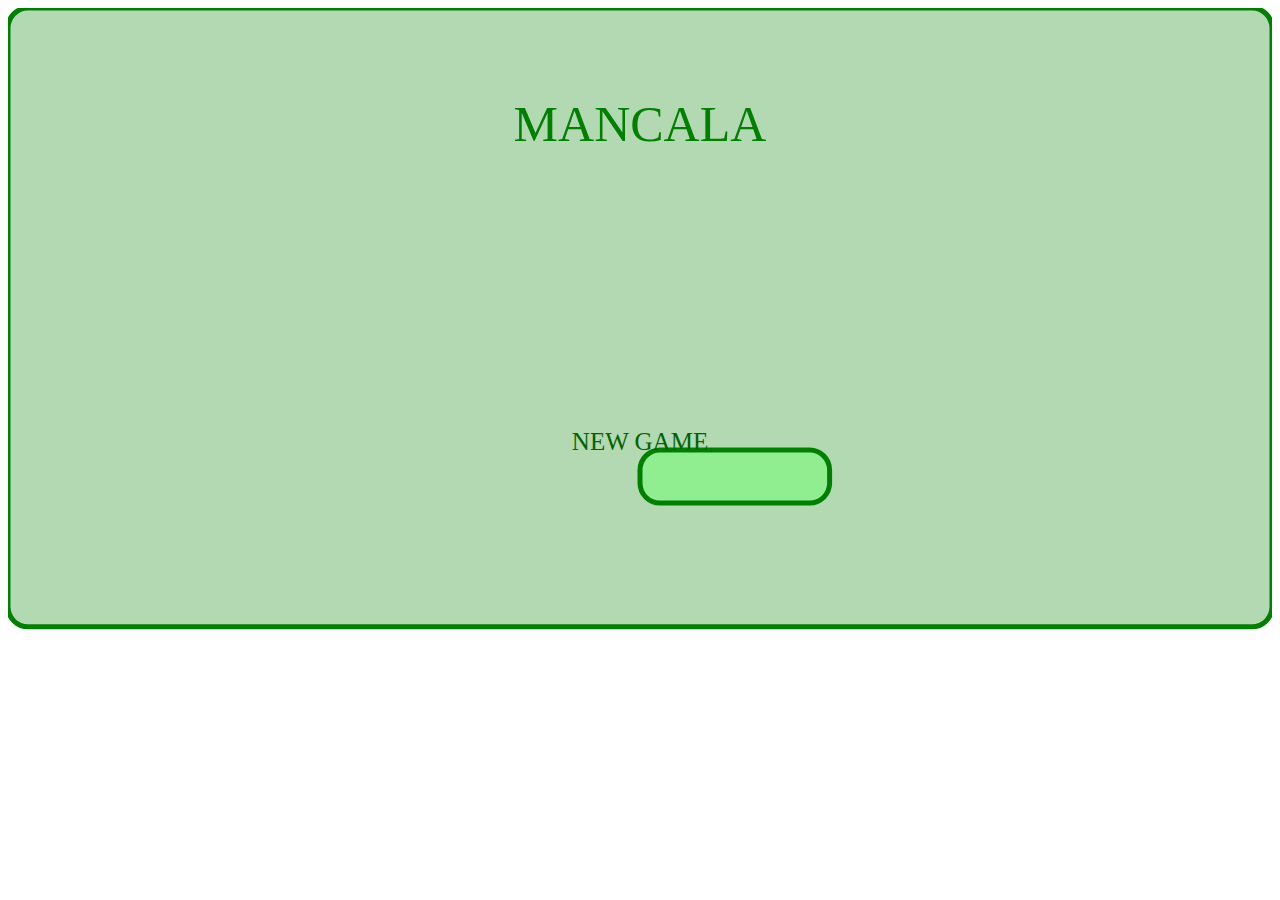
<file: mancalaGUI.html>
<html>
    <head>
        
    </head>
    <body>
<svg xmlns="http://www.w3.org/2000/svg"
    xmlns:xlink="http://www.w3.org/1999/xlink"
    width="100%" height="100%">
    
    <title>Kalah Mancala</title>
    <desc>The GUI playground for the Kalah Mancala game</desc>
    
    <defs>
        <!-- Button -->
        <rect id="button" onclick="http://localhost:8984/kalahMancala" y="50%" x="50%" rx="20" ry="20" width="15%" height="6%" stroke="green" stroke-width="5" fill="lightgreen" />
    </defs>
    
    <!-- Background -->
    <svg>
        <rect rx="20" ry="20" width="100%" height="70%" fill="green" stroke="green" stroke-width="5" fill-opacity="0.3"/>
    </svg>
    <svg>
        <text x="50%" y="15%" font-size="50" fill="green" text-anchor="middle" >MANCALA</text>
    </svg>
    <g>
        <use id="btn-newgame" xlink:href="#button"  />
        <text x="50%" y="50%" font-size="25" fill="darkgreen" text-anchor="middle" >NEW GAME</text>
    </g>
   
    

</svg>

    </body>
</html>
</file>
